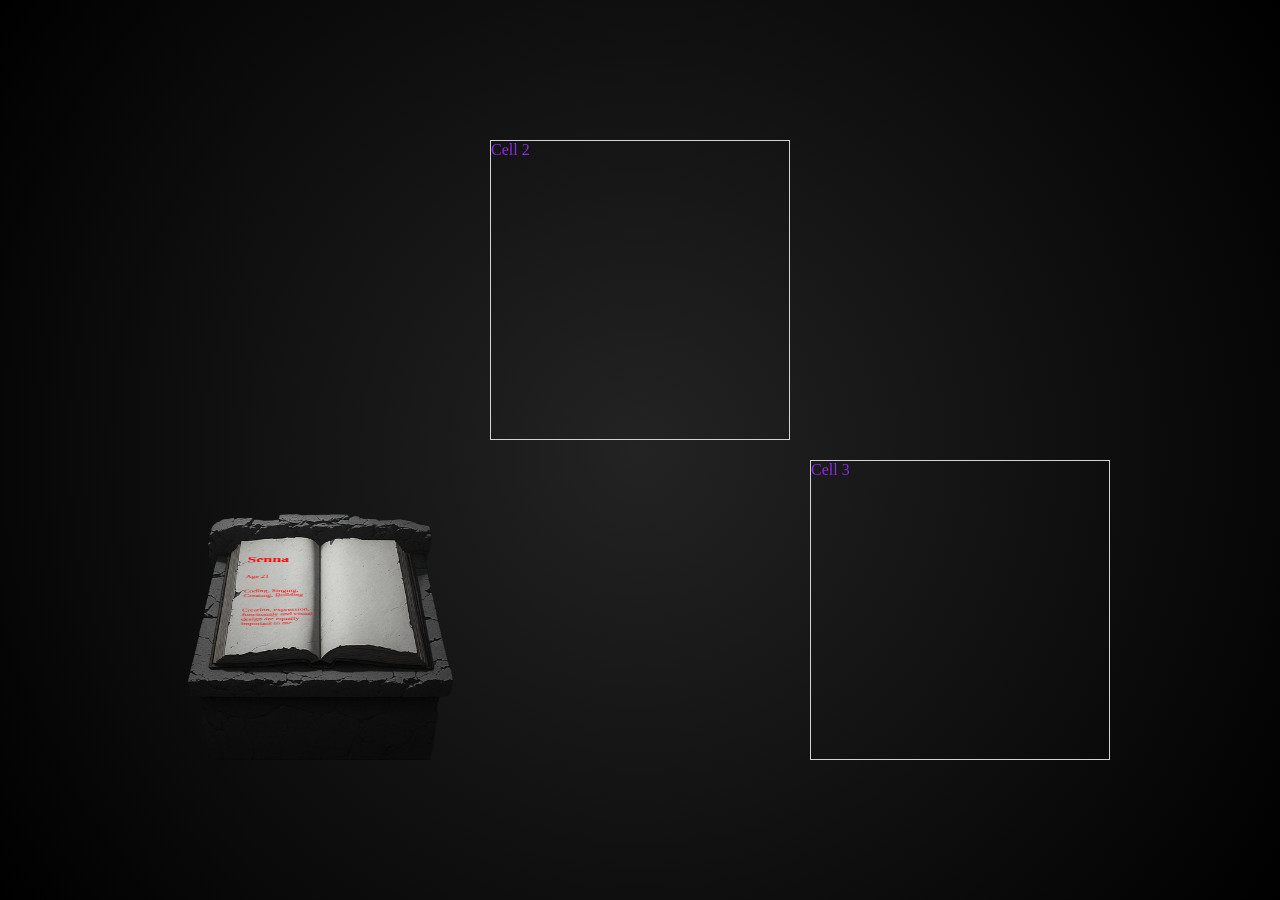
<file: INT_NeoCity/index.html>
<!DOCTYPE html>
<html lang="en">
<head>
    <meta charset="UTF-8">
    <meta name="viewport" content="width=device-width, initial-scale=1.0">
    <title>Document</title>

    <link rel="stylesheet" href="./assets/css/main.css">
</head>
<body>
    <main id="main-display-flex">

        <div class="module-1-cell">
            <img id="module-1-img" src="./assets/img/module-1/book-altar/book-1.png" alt="module-1-img">

            <div class="module-1-text">
                <h1>Senna</h1>
                <p>Age 21</p>
                <p>Coding, Singing, Creating, Building</p>
                <p>Creation, expression, functionaly and visual design are equally important to me.</p>
            </div>
        </div>


        <div class="module-2-cell">
            <div class="module-2-text">
                Cell 2
            </div>
        </div>


        <div class="module-3-cell">
            <div class="module-3-text">
                Cell 3
            </div>
        </div>
        
    </main>
</body>
</html>
</file>
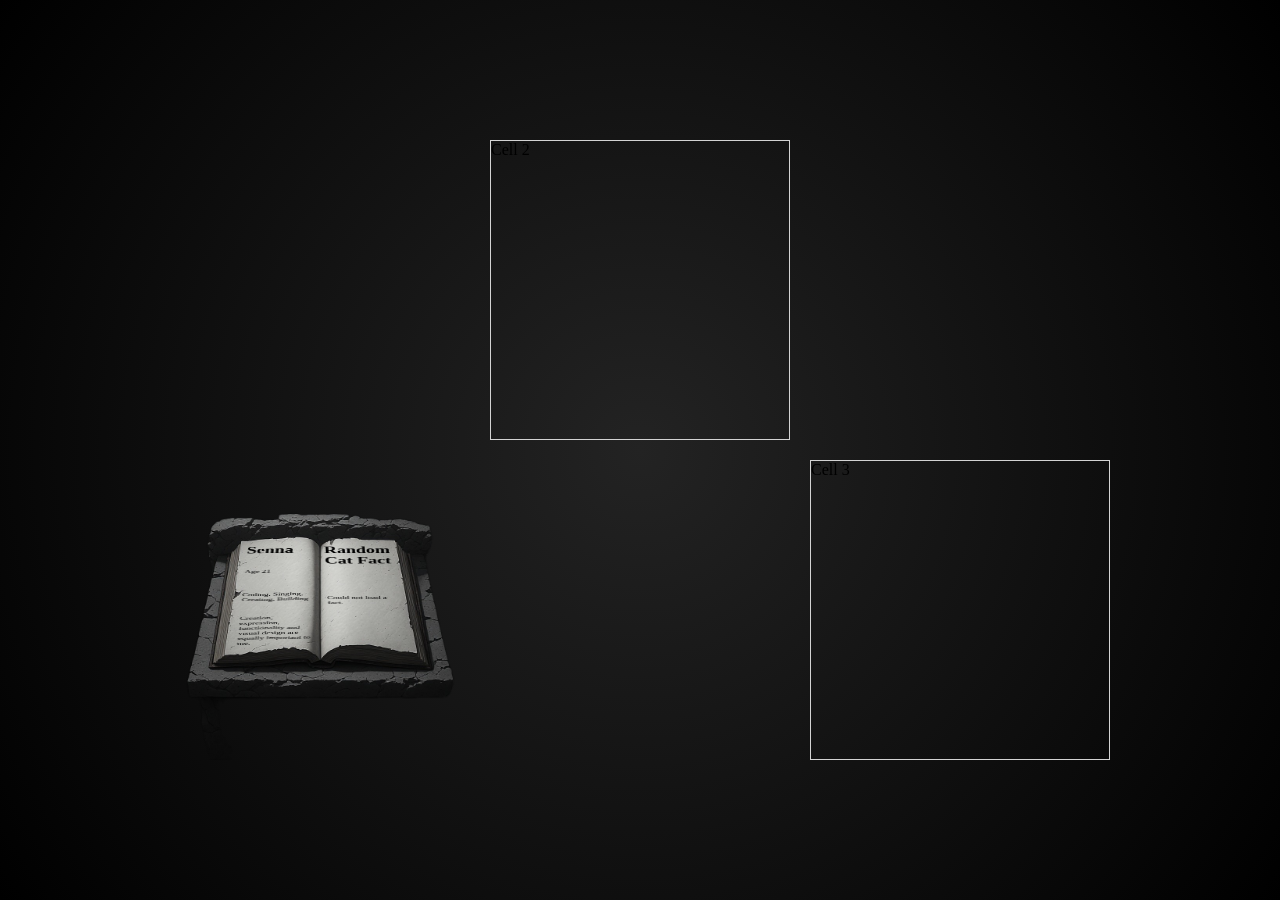
<file: INT_NeoCity/src/index.html>
<!DOCTYPE html>
<html lang="en">
<head>
    <meta charset="UTF-8">
    <meta name="viewport" content="width=device-width, initial-scale=1.0">
    <title>Neo City</title>

    <!-- Link doc src -->
    <link rel="stylesheet" href="./css/main.css">
    <script src="./js/module1.js" defer></script>
</head>
<body>
    <main id="main-display-flex">

        <div class="module-1-cell">
            <img id="module-1-img" src="../public/assets/img/module-1/book-altar/book-no-bg.png" alt="module-1-img">

            <div class="module-1-book-left">
                <h1>Senna</h1>
                <p>Age 21</p>
                <p>Coding, Singing, Creating, Building</p>
                <p>Creation, expression, functionality and visual design are equally important to me.</p>
            </div>
            <div class="module-1-book-right">
                <h1>Random Cat Fact</h1>
                <div></div>
                <p id="cat-fact">Loading...</p>
                <div></div>
            </div>
        </div>


        <div class="module-2-cell">
            <div class="module-2-text">
                Cell 2
            </div>
        </div>


        <div class="module-3-cell">
            <div class="module-3-text">
                Cell 3
            </div>
        </div>
        
    </main>
</body>
</html>
</file>
<file: INT_NeoCity/assets/css/main.css>
/* ===================================================== RESET ===================================================== */

* {
    margin: 0;
    padding: 0;
    box-sizing: border-box;
    user-select: none;
    -webkit-user-drag: none;
}


/* ===================================================== BODY ===================================================== */

body {
    color: blueviolet;
    background: radial-gradient(circle, #232323, #000);
    height: 100vh;
    width: 100%;

    display: flex;
    justify-content: center;
    align-items: center;
}

#main-display-flex {
    display: grid;
    grid-template-columns: repeat(3, 1fr);
    grid-template-rows: repeat(2, 1fr);
    grid-template-areas:
        ". module-2 ."
        "module-1 . module-3";
    gap: 20px;

    perspective: 100vh;
}


/* ===================================================== MODULES ===================================================== */

/*----------------- Module Cell 1 -----------------*/

.module-1-cell, .module-2-cell, .module-3-cell {
    width: 300px;
    height: 300px;
}

.module-1-cell {
    grid-area: module-1;
    /* border: 1px solid lightgray; */

    position: relative;
}

/* Book image */
#module-1-img {
    width: 100%;
    height: 100%;
    object-fit: cover;
    display: block;

    position: absolute;
    inset: 0;
    z-index: 1;
}

/* Text overlay */
.module-1-text {
    width: 25%;
    height: 100%;
    position: absolute;
    top: 20px;
    left: 70px;
    
    display: flex;
    flex-direction: column;
    gap: 20px;
    font-size: 8px;
    overflow: hidden;

    color: #ff0000;

    transform: rotateX(60deg) rotateY(-3deg) rotateZ(3deg);

    
    z-index: 2;
}

/*----------------- Module Cell 2 -----------------*/
.module-2-cell {
    grid-area: module-2;
    border: 1px solid lightgray;
}

/*----------------- Module Cell 3 -----------------*/
.module-3-cell {
    grid-area: module-3;
    border: 1px solid lightgray;
}
</file>
<file: INT_NeoCity/src/css/main.css>
/* ===================================================== RESET ===================================================== */

* {margin: 0; padding: 0; box-sizing: border-box; user-select: none; -webkit-user-drag: none;}


/* ===================================================== BODY ===================================================== */

body {
    color: #000000;
    background: radial-gradient(circle, #232323, #000);
    height: 100vh;
    width: 100%;

    display: flex;
    justify-content: center;
    align-items: center;
}

#main-display-flex {
    display: grid;
    grid-template-columns: repeat(3, 1fr);
    grid-template-rows: repeat(2, 1fr);
    grid-template-areas:
        ". module-2 ."
        "module-1 . module-3";
    gap: 20px;

    perspective: 100vh;
}


/* ===================================================== MODULES ===================================================== */

/*----------------- Module Cell 1 -----------------*/

.module-1-cell, .module-2-cell, .module-3-cell {width: 300px;height: 300px;}
.module-1-cell {grid-area: module-1; position: relative;}

/* Book image */
#module-1-img {
    width: 100%;
    height: 100%;
    object-fit: cover;
    display: block;

    position: absolute;
    inset: 0;
    z-index: 1;
}

/* Book - Text overlay */
.module-1-book-left, .module-1-book-right {
    width: 25%;
    top: 35px;
    height: 200px;
    position: absolute;
    display: grid;
    grid-template-columns: 1fr;
    grid-template-rows: repeat(4, 1fr);
    font-size: 9px;
    overflow: hidden;
    color: #000000;
    z-index: 2;
}
.module-1-book-left {
    left: 72px;
    transform: rotateX(60deg) rotateY(-3deg) rotateZ(3deg);
}
.module-1-book-right {
    right: 68px;
    transform: rotateX(60deg) rotateY(1deg) rotateZ(-2deg);
}

/*----------------- Module Cell 2 -----------------*/
.module-2-cell {grid-area: module-2; border: 1px solid lightgray;}

/*----------------- Module Cell 3 -----------------*/
.module-3-cell {grid-area: module-3; border: 1px solid lightgray;}
</file>
